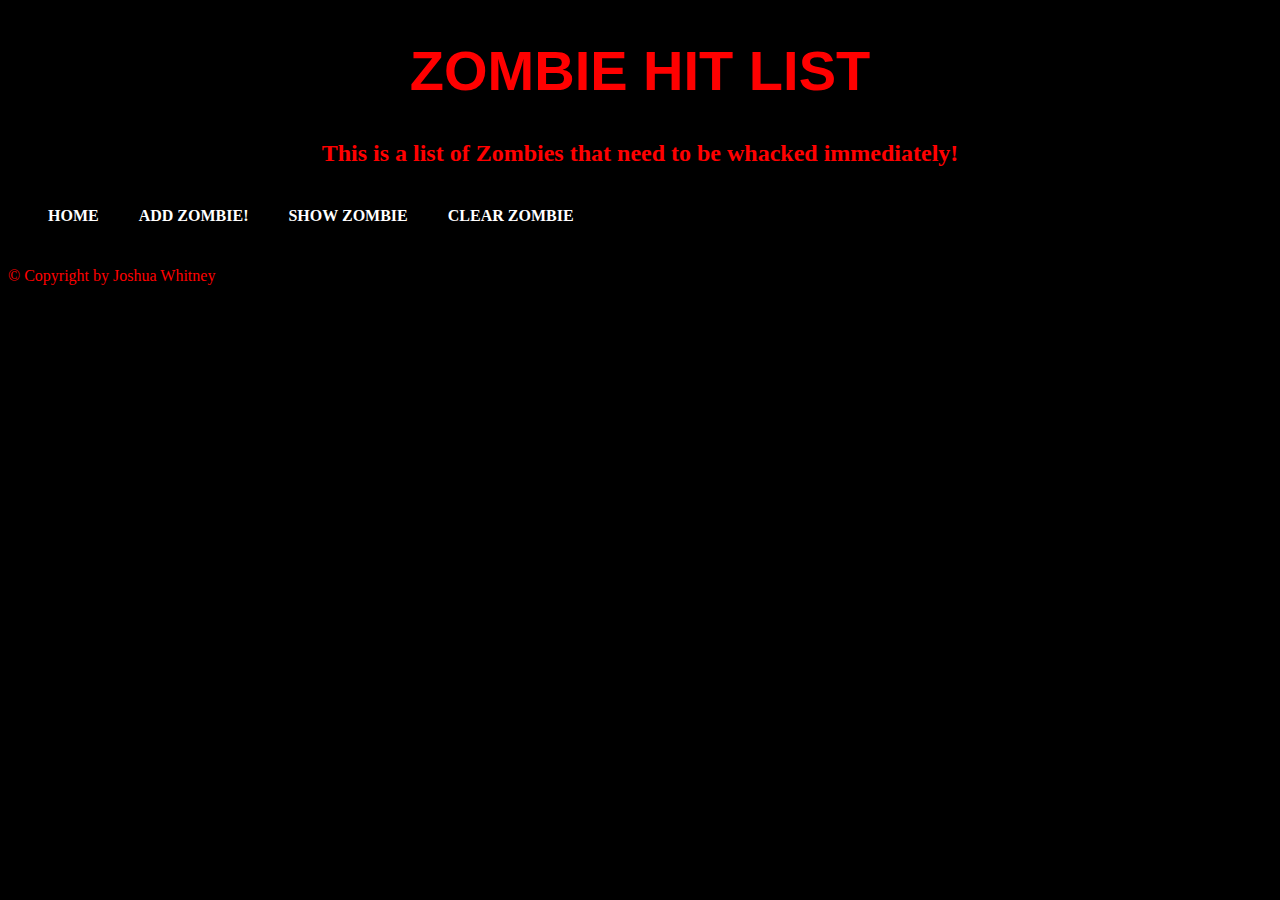
<file: index.html>
<!DOCTYPE html>
<!-- Joshua Whitney -->
<!-- VFW 1304 -->
<!-- Assignment 2 -->

<html lang="en">
	<head>
		<meta charset="utf-8" />
		<meta name="description" content="A hit list of dangerous zombies." />
		<meta name="keywords" content="zombies,hitman,hitlist,zombie comedy" />
		<meta name="ROBOTS" content="index, nofollow" />
		<meta name="viewport" content="width=device-width; initial-scale=1.0" />
		<meta name="author" content="Joshua Whitney" />
		
		<link rel="stylesheet" type="text/css" href="zombie.css">


		<title>Zombie Hit List</title>	
	</head>

	<body>
		<div>
			<header>
				<h1>ZOMBIE HIT LIST</h1>
			</header>
			
			<h2 id="intro">This is a list of Zombies that need to be whacked immediately!</h2>
			<nav>
				<ul>
					<li><a href="index.html">HOME</a></li>
					<li><a href="addZombie.html">ADD ZOMBIE!</a></li>
					<li><a href="showzombie" id="showzombie">SHOW ZOMBIE</a></li>
					<li><a href="clearzombie" id="clearzombie">CLEAR ZOMBIE</a></li>
				</ul>
			</nav>

			<footer>
				<p>
					&copy; Copyright  by Joshua Whitney
				</p>
			</footer>
		</div>
		<script src="newZombie.js" type="text/javascript"></script>
	</body>
</html>
</file>
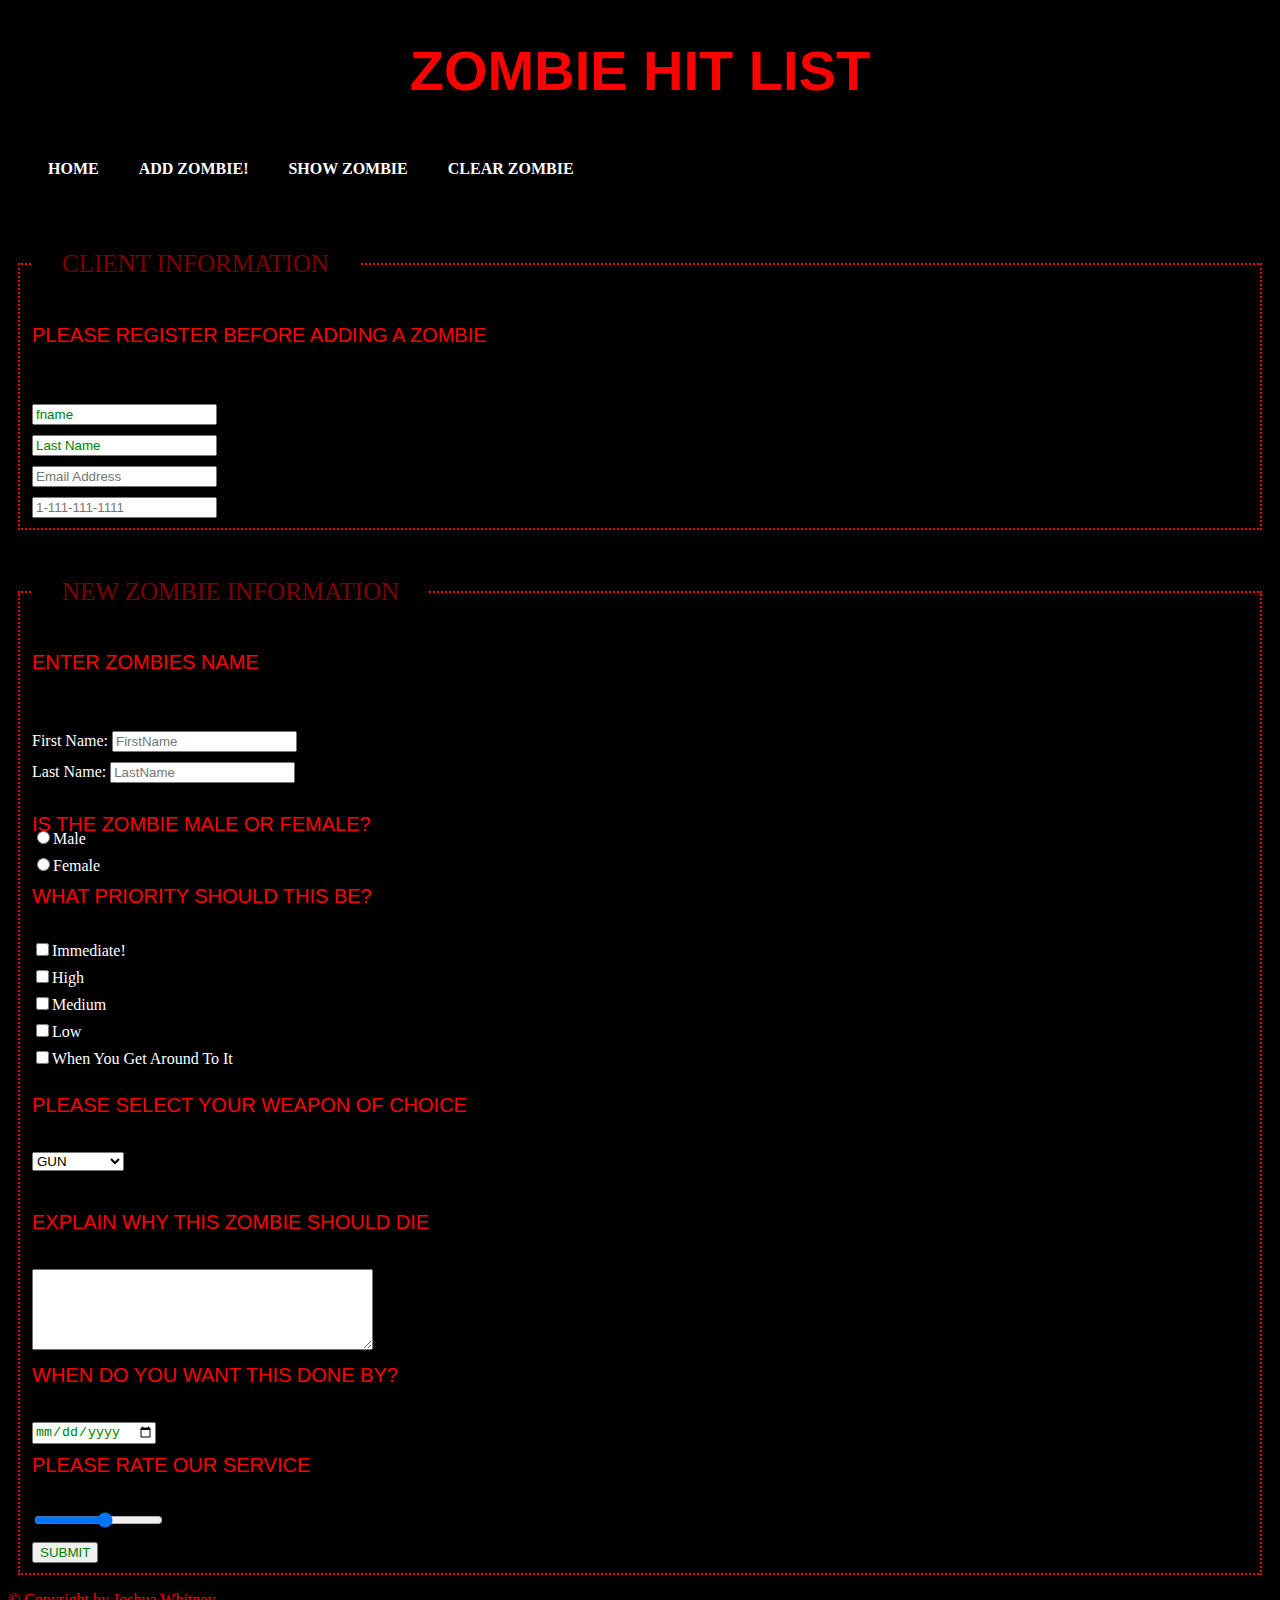
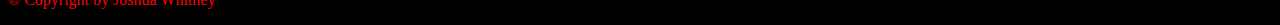
<file: addZombie.html>
<!DOCTYPE html>
<!-- Joshua Whitney -->
<!-- VFW 1304 -->
<!-- Assignement 2 -->

<html lang="en">
	<head>
		<meta charset="utf-8" />
		<meta name="description" content="A hit list of dangerous zombies." />
		<meta name="keywords" content="zombies,hitman,hitlist,zombie comedy" />
		<meta name="ROBOTS" content="index, nofollow" />
		<meta name="viewport" content="width=device-width; initial-scale=1.0" />
		<meta name="author" content="Joshua Whitney" />
		
		<link rel="stylesheet" type="text/css" href="zombie.css">


		<title>Zombie Hit List</title>	
	</head>

	<body>
		<div id="container">
			<header>
				<h1>ZOMBIE HIT LIST</h1>
			</header>
			<nav id="nav1">
				<ul>
					<li><a href="index.html">HOME</a></li>
					<li><a href="addZombie.html">ADD ZOMBIE!</a></li>
					<li><a href="#" id="showzombie">SHOW ZOMBIE</a></li>
					<li><a href="#" id="clearzombie">CLEAR ZOMBIE</a></li>
				</ul>
			</nav>
			
			<form action="#" method="post" id="myform">
				<fieldset id="border">
					<legend>CLIENT INFORMATION</legend>
				<div id="client" class="labelHead"><label class="headLabel">PLEASE REGISTER BEFORE ADDING A ZOMBIE</label></div>
					<input type="text" id="fname" value="fname"  /><br>
					<input type="text" id="lname" value="Last Name"  /><br>
					<input type="email" id="clientemail" placeholder="Email Address"  /><br>
					<input type="tel" id="clienttelephone" placeholder="1-111-111-1111" /><br>
				</fieldset><br>
				<fieldset>
					<legend>NEW ZOMBIE INFORMATION</legend>
					
		
				<div id="zname" class="labelHead"><label class="headLabel">ENTER ZOMBIES NAME</label></div>
					<label for="firstname">First Name:</label>
					<input type="text" id="firstname" placeholder="FirstName" /><br>
					<label for="lastname">Last Name:</label>
					<input type="text" id="lastname" placeholder="LastName" /><br>
			
				
				<label class="headLabel">IS THE ZOMBIE MALE OR FEMALE?</label><br>
					<input type="radio" name="sex" value="male">Male<br>
					<input type="radio" name="sex" value="female">Female<br>
				
				<label class="headLabel">WHAT PRIORITY SHOULD THIS BE?</label><br>
				<div id="priorityCheck">
					<input type="checkbox" id="immediate" name="priority" value="Immediate">Immediate!<br>
					<input type="checkbox" id="high" name="priority" value="High">High<br>
					<input type="checkbox" id="medium" name="priority" value="Medium">Medium<br>
					<input type="checkbox" id="low" name="priority" value="Low">Low<br>
					<input type="checkbox" id="whenever" name="priority" value="Whenever">When You Get Around To It<br>
				</div>
				<label class="headLabel">PLEASE SELECT YOUR WEAPON OF CHOICE</label><br>
				<select id="weapons" form="myform">
					<option value="Gun" id="gun" name="weapons">GUN</option>
					<option value="Knife" id="knife" name="weapons">KNIFE</option>
					<option value="Crowbar" id="crowbar" name="weapons">CROWBAR</option>
					<option value="Bazooka" id="bazooka" name="weapons">BAZOOKA!</option>
				</select><br>
				
				<label class="headLabel">EXPLAIN WHY THIS ZOMBIE SHOULD DIE</label><br>
				<textarea id="writing" name="text" rows="5" cols="40"> </textarea><br>
				
				<label class="headLabel">WHEN DO YOU WANT THIS DONE BY?</label><br>
				<input type="date" id="deadLine" name="dated"/><br>
				
				<label class="headLabel">PLEASE RATE OUR SERVICE</label><br>
				<input id="stars" type="range"  min="1" max="10"><br>
				
				<input type="hidden" id="customer" value="reputation">
					
				
				<input id="button" type="button" value="SUBMIT">
				</fieldset>
				
				
			</form>
			
			<footer>
				<p>
					&copy; Copyright  by Joshua Whitney
				</p>
			</footer>
		</div>
		<script src="newZombie.js" type="text/javascript"></script>
	</body>
</html>
</file>
<file: zombie.css>
#newLi {
	color:red;
	
}

#newDiv {
	color:red;
	font-size:28px;
	text-align:center
}

body {
	background-color:black;
}

header {
	font-family:"Copperplate Gothic Bold",sans-serif;
	color:red;
	font-size:28px;
	text-align:center;
}
h1, h2, h4, a, p, text {
	color:red;
}

fieldset {
	border-color:#F00;
    border-style: dotted;
    margin-left:10px;
    margin-right:10px;

  
}
legend {
	color:#800000;
	font-size:25px;
	margin-top:20px;
	padding:30px;
}
input {
	margin-top:10px;
	color:green;
}	
form {
	color:white;
	
	
}
select {
	margin-top:50px;
	margin-bottom:30px;
}
textarea {
	margin-top:50px;
	
}
.labelHead {
	position:relative;
	margin-bottom:20px;
	padding-bottom:60px;
}	
.headLabel {
	font-family:"Copperplate Gothic Bold",sans-serif;
	color:red;
	position:absolute;
	font-size:20px;
	margin-top:10px;
}
#lastname, #female, #whenever{
	margin-bottom:20px;
}
#male, #immediate, #deadLine, #stars {
	margin-top:50px;
}
#intro {
	text-align:center;
}

nav {
	margin-left:20px;
	margin-bottom:20px;
}

ul {
	list-style-type:none;
	margin:0;
	padding:0;
	overflow:hidden;
}

li {
	float:left;
	
}

a:link,a:visited {
	display:block;
	height:20px;
	font-weight:bold;
	color:#FFFFFF;
	background-color:transparent;
	text-align:center;
	padding:20px;
	text-decoration:none;
	text-transform:uppercase;
}

.print {
	color:white;
	display:block;
	font-size:20px;
	float:none;
	
}
</file>
